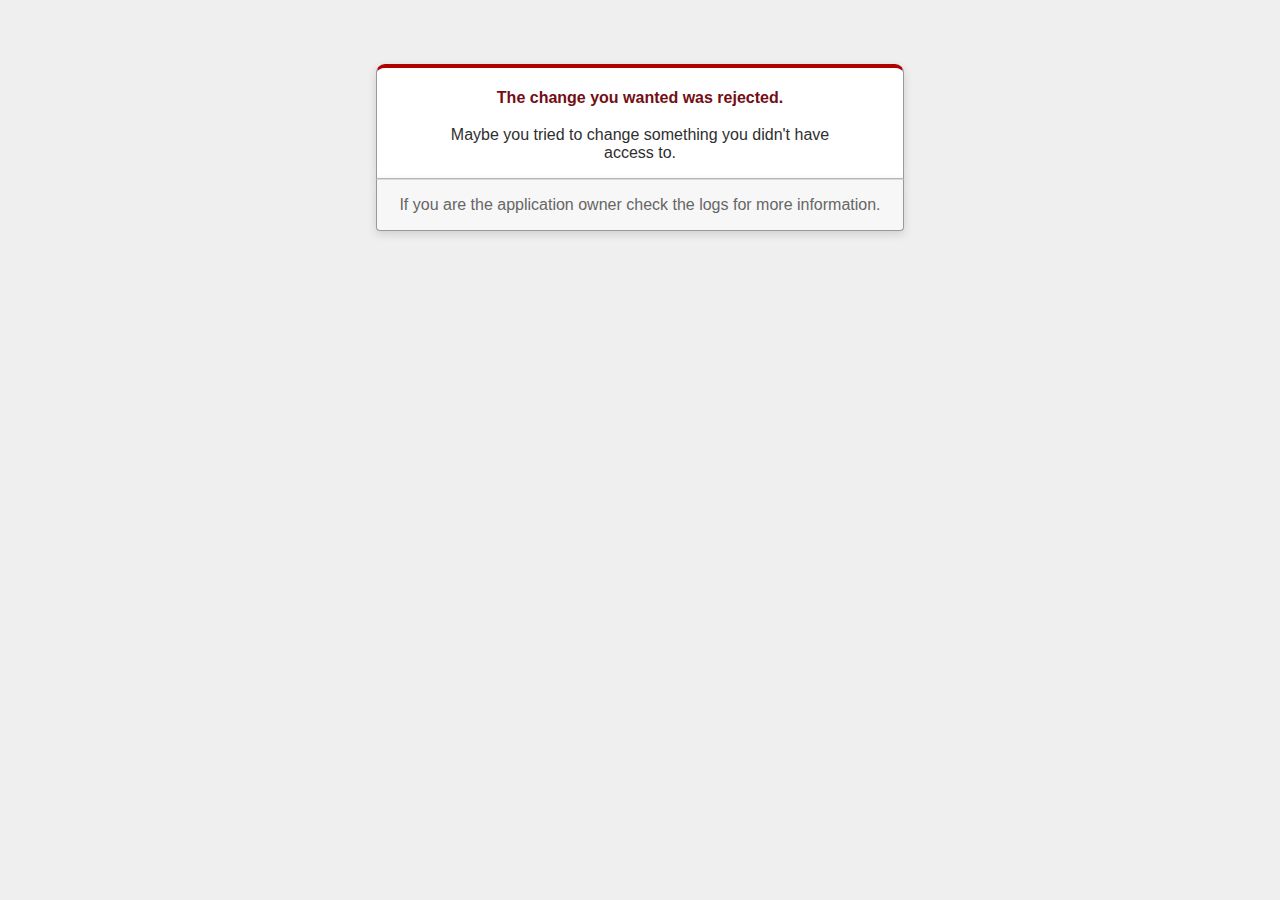
<file: 422.html>
<!DOCTYPE html>
<html>
<head>
  <title>The change you wanted was rejected (422)</title>
  <meta name="viewport" content="width=device-width,initial-scale=1">
  <style>
  .rails-default-error-page {
    background-color: #EFEFEF;
    color: #2E2F30;
    text-align: center;
    font-family: arial, sans-serif;
    margin: 0;
  }

  .rails-default-error-page div.dialog {
    width: 95%;
    max-width: 33em;
    margin: 4em auto 0;
  }

  .rails-default-error-page div.dialog > div {
    border: 1px solid #CCC;
    border-right-color: #999;
    border-left-color: #999;
    border-bottom-color: #BBB;
    border-top: #B00100 solid 4px;
    border-top-left-radius: 9px;
    border-top-right-radius: 9px;
    background-color: white;
    padding: 7px 12% 0;
    box-shadow: 0 3px 8px rgba(50, 50, 50, 0.17);
  }

  .rails-default-error-page h1 {
    font-size: 100%;
    color: #730E15;
    line-height: 1.5em;
  }

  .rails-default-error-page div.dialog > p {
    margin: 0 0 1em;
    padding: 1em;
    background-color: #F7F7F7;
    border: 1px solid #CCC;
    border-right-color: #999;
    border-left-color: #999;
    border-bottom-color: #999;
    border-bottom-left-radius: 4px;
    border-bottom-right-radius: 4px;
    border-top-color: #DADADA;
    color: #666;
    box-shadow: 0 3px 8px rgba(50, 50, 50, 0.17);
  }
  </style>
</head>

<body class="rails-default-error-page">
  <!-- This file lives in public/422.html -->
  <div class="dialog">
    <div>
      <h1>The change you wanted was rejected.</h1>
      <p>Maybe you tried to change something you didn't have access to.</p>
    </div>
    <p>If you are the application owner check the logs for more information.</p>
  </div>
</body>
</html>
</file>
